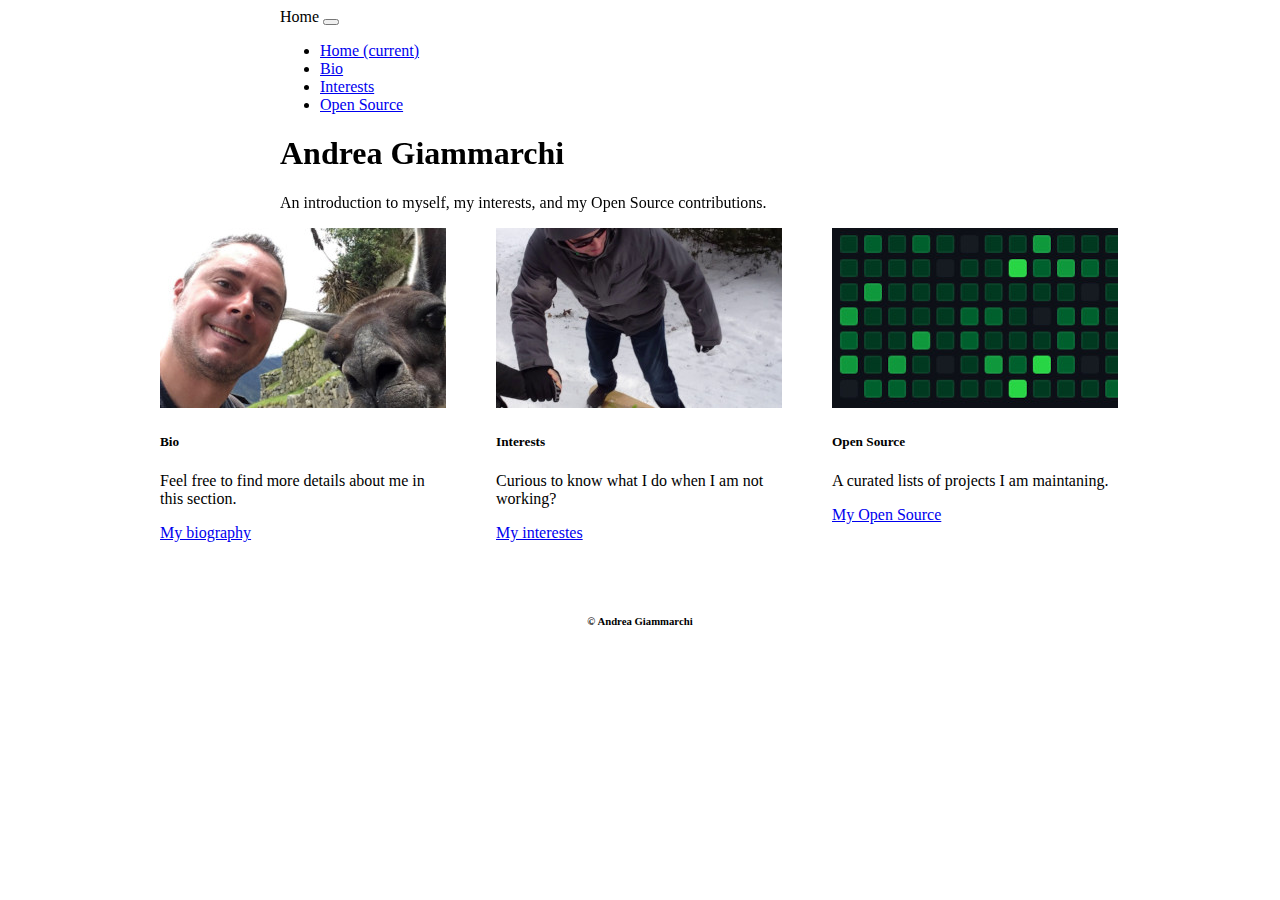
<file: index.html>
<!DOCTYPE html>
<html lang="en">
    <head>
        <meta charset="UTF-8">
        <meta name="viewport" content="width=device-width,initial-scale=1">
        <meta name="author" content="Andrea Giammarchi, @webreflection">
        <link rel="stylesheet" href="https://cdn.jsdelivr.net/npm/bootstrap@4.5.3/dist/css/bootstrap.min.css" integrity="sha384-TX8t27EcRE3e/ihU7zmQxVncDAy5uIKz4rEkgIXeMed4M0jlfIDPvg6uqKI2xXr2" crossorigin="anonymous">
        <script src="https://code.jquery.com/jquery-3.5.1.slim.min.js" integrity="sha384-DfXdz2htPH0lsSSs5nCTpuj/zy4C+OGpamoFVy38MVBnE+IbbVYUew+OrCXaRkfj" crossorigin="anonymous"></script>
        <script src="https://cdn.jsdelivr.net/npm/bootstrap@4.5.3/dist/js/bootstrap.bundle.min.js" integrity="sha384-ho+j7jyWK8fNQe+A12Hb8AhRq26LrZ/JpcUGGOn+Y7RsweNrtN/tE3MoK7ZeZDyx" crossorigin="anonymous"></script>
        <link href="styles.css" rel="stylesheet">
        <title>My Webpage - Andrea Giammarchi</title>
        <script>
        // I could use jQuery $(...) but that's not fun
        document.addEventListener('DOMContentLoaded', () => {

          // decorate the jumbotron with some fancy animation
          const jumbotron = document.querySelector('.jumbotron');
          const canvas = document.createElement('canvas');
          jumbotron.insertBefore(canvas, jumbotron.firstChild);

          // enforce canvas size (HiDPi compatible)
          const dPR = window.devicePixelRatio || 1;

          // adjust canvas on resize (or before first paint)
          function resize() {
            // drop explicit values
            canvas.width = null;
            canvas.height = null;
            // to force recalculate these
            canvas.width = canvas.offsetWidth * dPR;
            canvas.height = canvas.offsetHeight * dPR;
          }
          // add resize listener to the window
          addEventListener('resize', resize);

          // get the context and set its default style
          const context = canvas.getContext('2d');

          // repeat without stressing, if possible
          const next = window.requestIdleCallback || requestAnimationFrame;

          // draw squares behind the scene
          const size = 32 * dPR;
          const increment = 0.5;
          const squares = new Map;
          function drawSquare() {
            next(drawSquare);
            const width = canvas.width + size;
            const height = canvas.height + size;
            context.clearRect(0, 0, width, height);
            for (let x = 0; x < width; x += size) {
              for (let y = 0; y < height; y += size) {
                // define each square uniquely
                const squareName = `${x},${y}`;

                // create once a square if not known yet
                if (!squares.has(squareName)) {
                  // squares are just references with a size, an opacity,
                  // and a delay to wait for before start changing properties
                  squares.set(squareName, {
                    size: 0,
                    opacity: 100,
                    delay: Math.ceil(Math.random() * 1000)
                  });
                }

                // get the square and ...
                const square = squares.get(squareName);
                // if waiting, decrease delay until it's 0
                if (0 < square.delay)
                  square.delay--;
                // otherwise draw this square
                else {
                  // set a new style per each square based on opacity
                  context.fillStyle = `rgba(255,255,255,${square.opacity / 100})`;

                  // calculate the current size and the diff from the x/y
                  square.size = Math.min(square.size + increment, size);
                  const diff = (size - square.size) / 2;
                  // draw the square
                  context.fillRect(x + diff, y + diff, square.size, square.size);
                  // if max sized, fade out
                  if (square.size === size && square.opacity > 0)
                    square.opacity--;
                  // otherwise if it's faded out, reset
                  else if (square.opacity === 0) {
                    square.size = 0;
                    square.opacity = 100;
                  }
                }
              }
            }
          }

          // let's the show begin
          resize();
          drawSquare();
        });
        </script>
    </head>
    <body>
      <header class="bg-dark">
        <nav class="navbar navbar-expand-lg navbar-dark bg-dark">
          <span class="navbar-brand">Home</span>
          <button class="navbar-toggler" type="button" data-toggle="collapse" data-target="#navbarSupportedContent" aria-controls="navbarSupportedContent" aria-expanded="false" aria-label="Toggle navigation">
            <span class="navbar-toggler-icon"></span>
          </button>
          <div class="collapse navbar-collapse" id="navbarSupportedContent">
            <ul class="navbar-nav mr-auto">
              <li class="nav-item active">
                <a class="nav-link" href="index.html">Home <span class="sr-only">(current)</span></a>
              </li>
              <li class="nav-item">
                <a class="nav-link" href="bio.html">Bio</a>
              </li>
              <li class="nav-item">
                <a class="nav-link" href="interests.html">Interests</a>
              </li>
              <li class="nav-item">
                <a class="nav-link" href="open-source.html">Open Source</a>
              </li>
            </ul>
          </div>
        </nav>
      </header>
      <main>
        <div class="jumbotron jumbotron-fluid">
          <div class="container">
            <h1 class="display-4">Andrea Giammarchi</h1>
            <p class="lead">An introduction to myself, my interests, and my Open Source contributions.</p>
          </div>
        </div>
        <section id="summary">
          <div class="card" style="width: 18rem;">
            <img src="img/me-bio.jpg" class="card-img-top" alt="bio" height="180">
            <div class="card-body">
              <h5 class="card-title">Bio</h5>
              <p class="card-text">Feel free to find more details about me in this section.</p>
              <a href="bio.html" class="btn btn-primary">My biography</a>
            </div>
          </div>
          <div class="card" style="width: 18rem;">
            <img src="img/me-interests.jpg" class="card-img-top" alt="interests" height="180">
            <div class="card-body">
              <h5 class="card-title">Interests</h5>
              <p class="card-text">Curious to know what I do when I am not working?</p>
              <a href="interests.html" class="btn btn-primary">My interestes</a>
            </div>
          </div>
          <div class="card" style="width: 18rem;">
            <img src="img/me-open-source.jpg" class="card-img-top" alt="open source" height="180">
            <div class="card-body">
              <h5 class="card-title">Open Source</h5>
              <p class="card-text">A curated lists of projects I am maintaning.</p>
              <a href="open-source.html" class="btn btn-primary">My Open Source</a>
            </div>
          </div>
        </section>
      </main>
      <footer class="container-sm">
        <h6>&copy; Andrea Giammarchi</h6>
      </footer>
    </body>
</html>
</file>
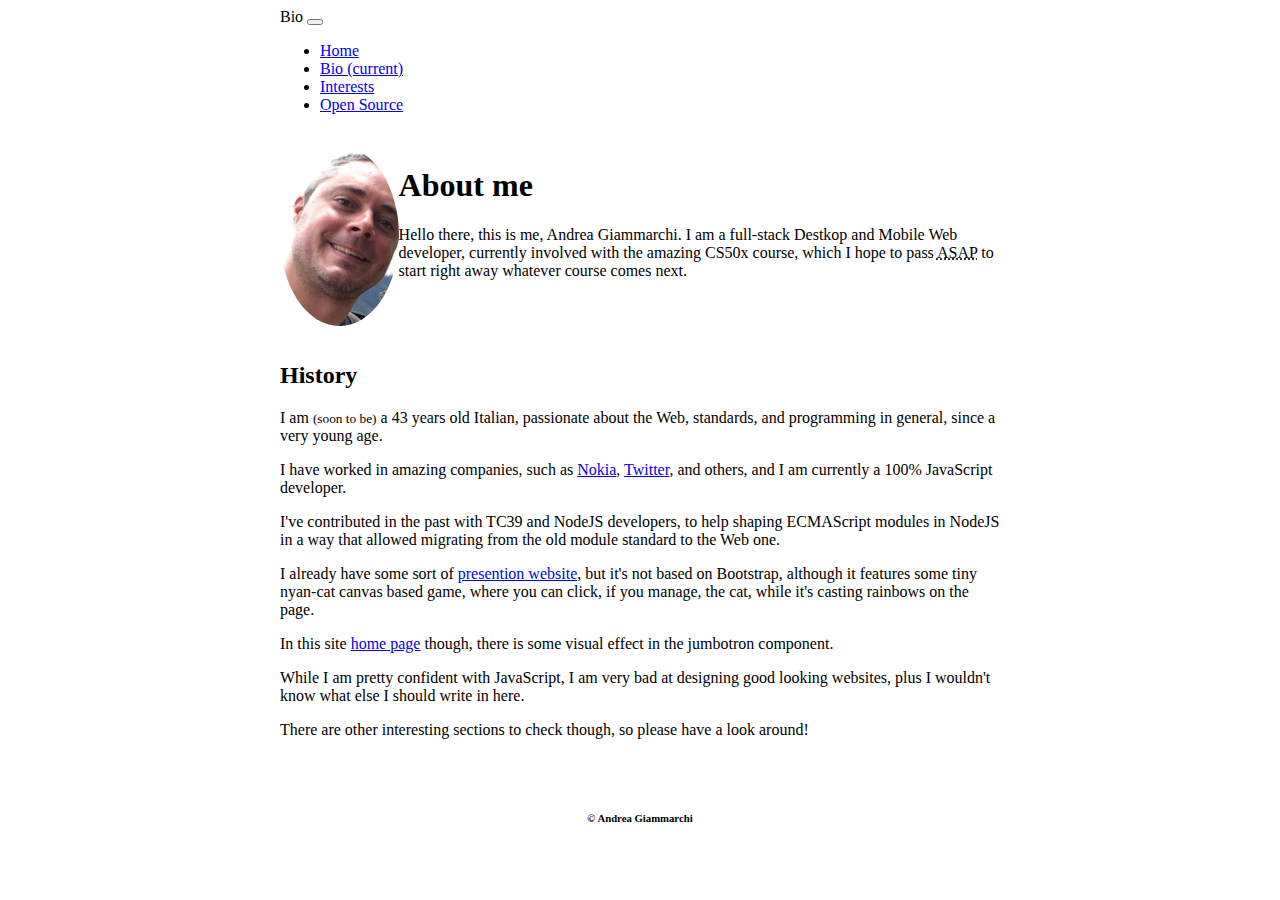
<file: bio.html>
<!DOCTYPE html>
<html lang="en">
    <head>
        <meta charset="UTF-8">
        <meta name="viewport" content="width=device-width,initial-scale=1">
        <meta name="author" content="Andrea Giammarchi, @webreflection">
        <link rel="stylesheet" href="https://cdn.jsdelivr.net/npm/bootstrap@4.5.3/dist/css/bootstrap.min.css" integrity="sha384-TX8t27EcRE3e/ihU7zmQxVncDAy5uIKz4rEkgIXeMed4M0jlfIDPvg6uqKI2xXr2" crossorigin="anonymous">
        <script src="https://code.jquery.com/jquery-3.5.1.slim.min.js" integrity="sha384-DfXdz2htPH0lsSSs5nCTpuj/zy4C+OGpamoFVy38MVBnE+IbbVYUew+OrCXaRkfj" crossorigin="anonymous"></script>
        <script src="https://cdn.jsdelivr.net/npm/bootstrap@4.5.3/dist/js/bootstrap.bundle.min.js" integrity="sha384-ho+j7jyWK8fNQe+A12Hb8AhRq26LrZ/JpcUGGOn+Y7RsweNrtN/tE3MoK7ZeZDyx" crossorigin="anonymous"></script>
        <link href="styles.css" rel="stylesheet">
        <title>My Webpage - Bio</title>
    </head>
    <body>
      <header class="bg-dark">
        <nav class="navbar navbar-expand-lg navbar-dark bg-dark">
          <span class="navbar-brand">Bio</span>
          <button class="navbar-toggler" type="button" data-toggle="collapse" data-target="#navbarSupportedContent" aria-controls="navbarSupportedContent" aria-expanded="false" aria-label="Toggle navigation">
            <span class="navbar-toggler-icon"></span>
          </button>
          <div class="collapse navbar-collapse" id="navbarSupportedContent">
            <ul class="navbar-nav mr-auto">
              <li class="nav-item">
                <a class="nav-link" href="index.html">Home</a>
              </li>
              <li class="nav-item active">
                <a class="nav-link" href="bio.html">Bio <span class="sr-only">(current)</span></a>
              </li>
              <li class="nav-item">
                <a class="nav-link" href="interests.html">Interests</a>
              </li>
              <li class="nav-item">
                <a class="nav-link" href="open-source.html">Open Source</a>
              </li>
            </ul>
          </div>
        </nav>
      </header>
      <main>
        <section id="intro">
          <div class="round-wrapper"><img src="img/me-bio.jpg" alt="my face"></div>
          <div class="container">
            <h1>About me</h1>
            <p>
              Hello there, this is me, Andrea Giammarchi.
              I am a full-stack Destkop and Mobile Web developer, currently involved with the amazing CS50x course, which I hope to pass <abbr title="As Soon As Possible">ASAP</abbr> to start right away whatever course comes next.
            </p>
          </div>
        </section>
        <section>
          <header>
            <h2>History</h2>
          </header>
          <p>
            I am <small>(soon to be)</small> a 43 years old Italian, passionate about the Web, standards, and programming in general, since a very young age.
          </p>
          <p>
            I have worked in amazing companies, such as <a href="https://nokia.com">Nokia</a>, <a href="https://twitter.com">Twitter</a>, and others, and I am currently a 100% JavaScript developer.
          </p>
          <p>
            I've contributed in the past with TC39 and NodeJS developers, to help shaping ECMAScript modules in NodeJS in a way that allowed migrating from the old module standard to the Web one.
          </p>
          <p>
            I already have some sort of <a href="https://webreflection.co.uk/">presention website</a>, but it's not based on Bootstrap, although it features some tiny nyan-cat canvas based game, where you can click, if you manage, the cat, while it's casting rainbows on the page.
          </p>
          <p>
            In this site <a href="index.html">home page</a> though, there is some visual effect in the jumbotron component.
          </p>
          <p>
            While I am pretty confident with JavaScript, I am very bad at designing good looking websites, plus I wouldn't know what else I should write in here.
          </p>
          <p>
            There are other interesting sections to check though, so please have a look around!
          </p>
        </section>
      </main>
      <footer class="container-sm">
        <h6>&copy; Andrea Giammarchi</h6>
      </footer>
    </body>
</html>
</file>
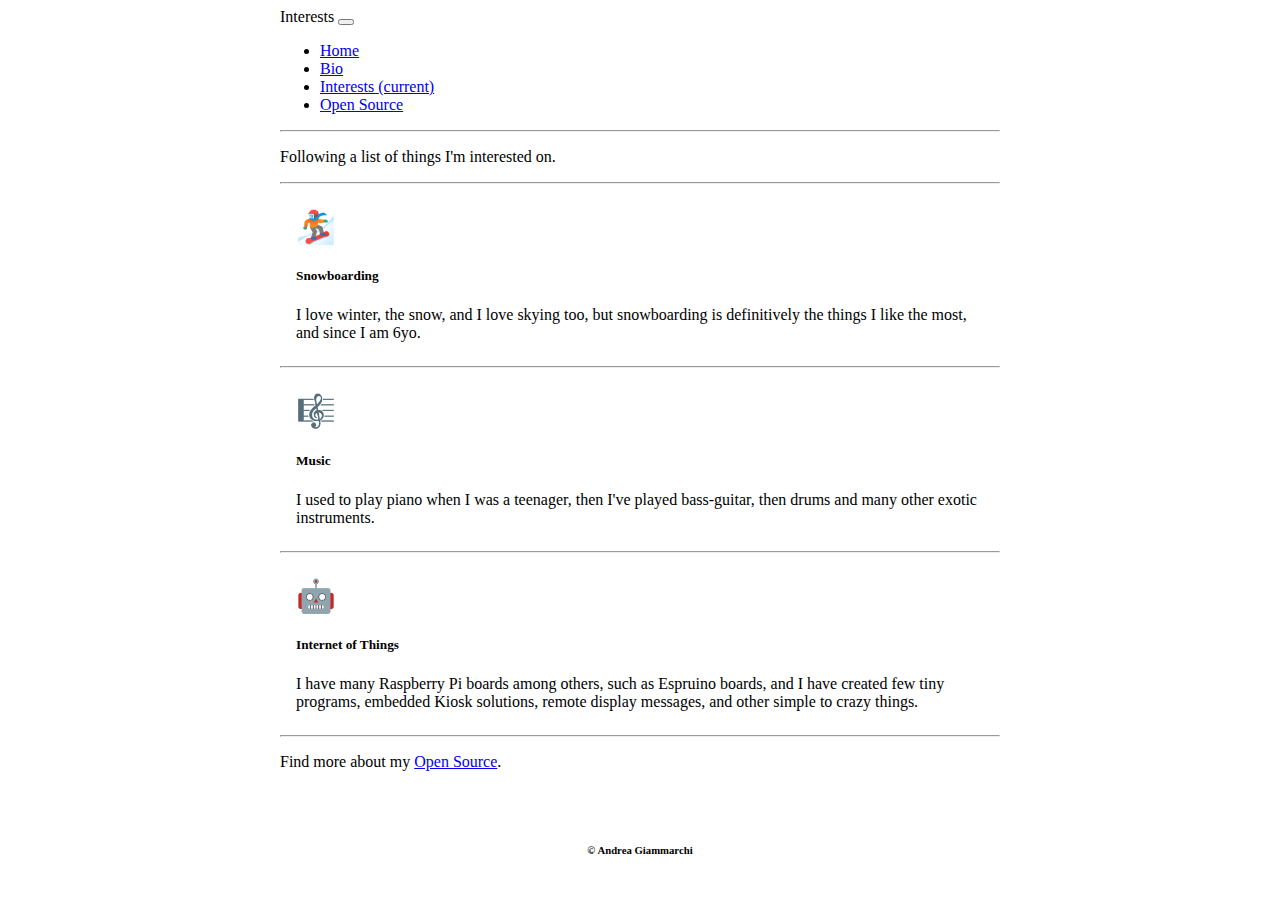
<file: interests.html>
<!DOCTYPE html>
<html lang="en">
    <head>
        <meta charset="UTF-8">
        <meta name="viewport" content="width=device-width,initial-scale=1">
        <meta name="author" content="Andrea Giammarchi, @webreflection">
        <link rel="stylesheet" href="https://cdn.jsdelivr.net/npm/bootstrap@4.5.3/dist/css/bootstrap.min.css" integrity="sha384-TX8t27EcRE3e/ihU7zmQxVncDAy5uIKz4rEkgIXeMed4M0jlfIDPvg6uqKI2xXr2" crossorigin="anonymous">
        <script src="https://code.jquery.com/jquery-3.5.1.slim.min.js" integrity="sha384-DfXdz2htPH0lsSSs5nCTpuj/zy4C+OGpamoFVy38MVBnE+IbbVYUew+OrCXaRkfj" crossorigin="anonymous"></script>
        <script src="https://cdn.jsdelivr.net/npm/bootstrap@4.5.3/dist/js/bootstrap.bundle.min.js" integrity="sha384-ho+j7jyWK8fNQe+A12Hb8AhRq26LrZ/JpcUGGOn+Y7RsweNrtN/tE3MoK7ZeZDyx" crossorigin="anonymous"></script>
        <link href="styles.css" rel="stylesheet">
        <title>My Webpage - Interests</title>
    </head>
    <body>
      <header class="bg-dark">
        <nav class="navbar navbar-expand-lg navbar-dark bg-dark">
          <span class="navbar-brand">Interests</span>
          <button class="navbar-toggler" type="button" data-toggle="collapse" data-target="#navbarSupportedContent" aria-controls="navbarSupportedContent" aria-expanded="false" aria-label="Toggle navigation">
            <span class="navbar-toggler-icon"></span>
          </button>
          <div class="collapse navbar-collapse" id="navbarSupportedContent">
            <ul class="navbar-nav mr-auto">
              <li class="nav-item">
                <a class="nav-link" href="index.html">Home</a>
              </li>
              <li class="nav-item">
                <a class="nav-link" href="bio.html">Bio</a>
              </li>
              <li class="nav-item active">
                <a class="nav-link" href="interests.html">Interests <span class="sr-only">(current)</span></a>
              </li>
              <li class="nav-item">
                <a class="nav-link" href="open-source.html">Open Source</a>
              </li>
            </ul>
          </div>
        </nav>
      </header>
      <main>
        <section>
          <hr>
          <p>
            Following a list of things I'm interested on.
          </p>
          <hr>
          <div class="media">
            <span class="mr-3 emoji">🏂</span>
            <div class="media-body">
              <h5 class="mt-0">Snowboarding</h5>
              I love winter, the snow, and I love skying too, but snowboarding is definitively the things I like the most, and since I am 6yo.
            </div>
          </div>
          <hr>
          <div class="media">
            <span class="mr-3 emoji">🎼</span>
            <div class="media-body">
              <h5 class="mt-0">Music</h5>
              I used to play piano when I was a teenager, then I've played bass-guitar, then drums and many other exotic instruments.
            </div>
          </div>
          <hr>
          <div class="media">
            <span class="mr-3 emoji">🤖</span>
            <div class="media-body">
              <h5 class="mt-0">Internet of Things</h5>
              I have many Raspberry Pi boards among others, such as Espruino boards, and I have created few tiny programs, embedded Kiosk solutions, remote display messages, and other simple to crazy things.
            </div>
          </div>
          <hr>
          <p>
            Find more about my <a href="open-source.html">Open Source</a>.
          </p>
        </section>
      </main>
      <footer class="container-sm">
        <h6>&copy; Andrea Giammarchi</h6>
      </footer>
    </body>
</html>
</file>
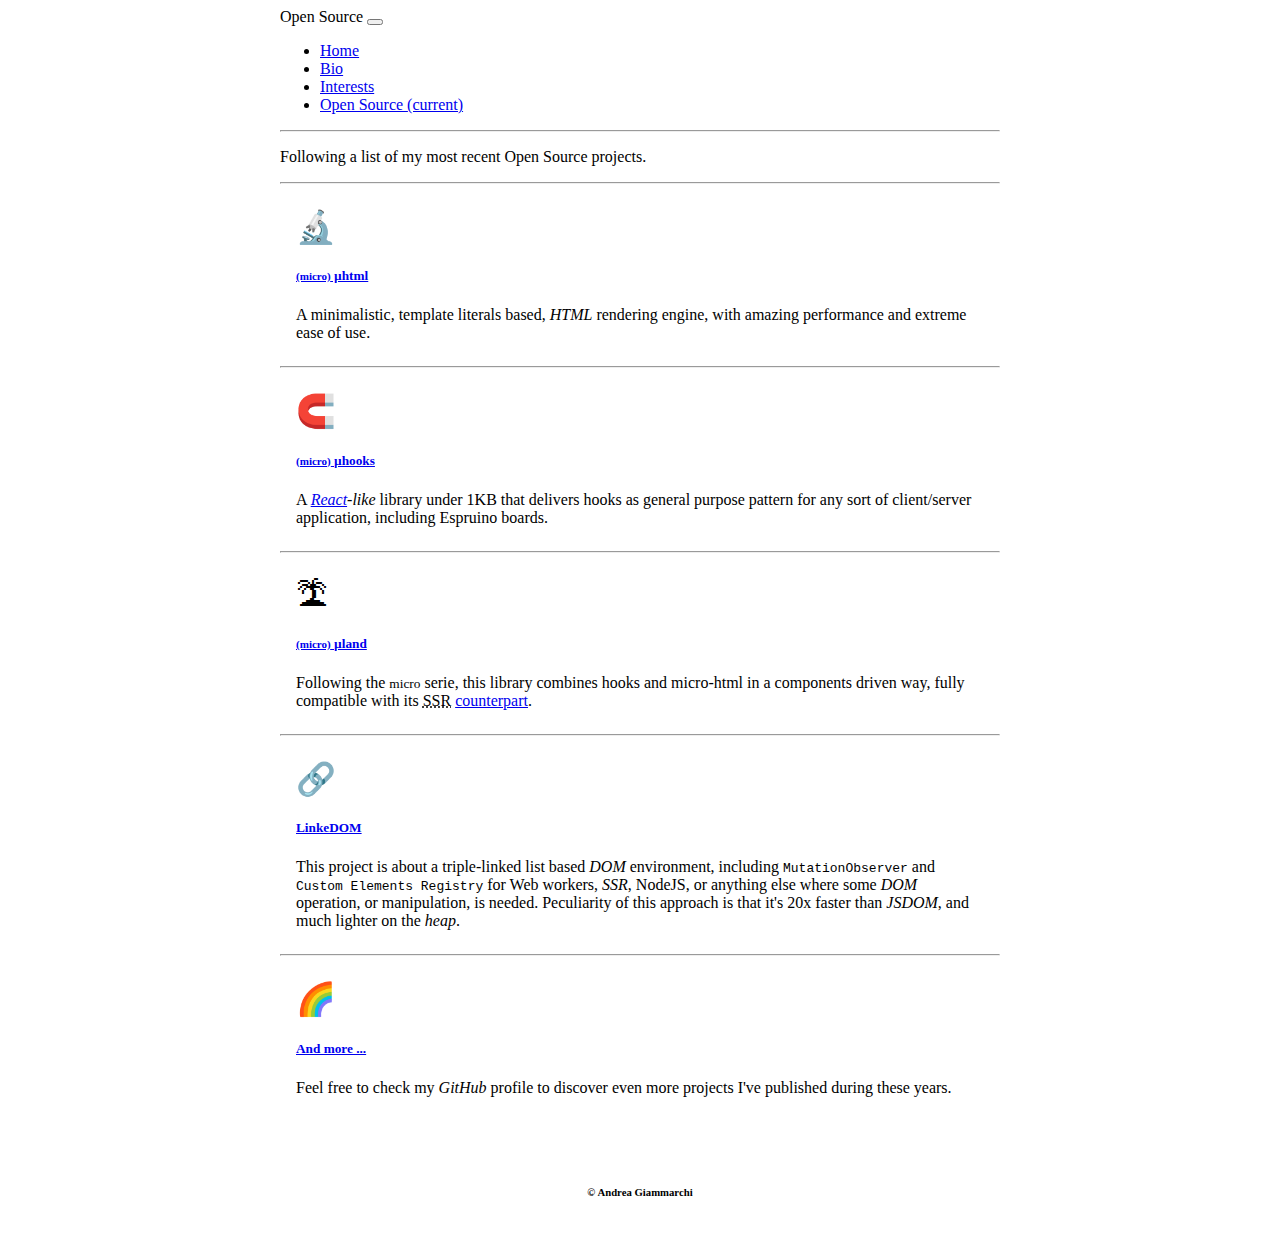
<file: open-source.html>
<!DOCTYPE html>
<html lang="en">
    <head>
        <meta charset="UTF-8">
        <meta name="viewport" content="width=device-width,initial-scale=1">
        <meta name="author" content="Andrea Giammarchi, @webreflection">
        <link rel="stylesheet" href="https://cdn.jsdelivr.net/npm/bootstrap@4.5.3/dist/css/bootstrap.min.css" integrity="sha384-TX8t27EcRE3e/ihU7zmQxVncDAy5uIKz4rEkgIXeMed4M0jlfIDPvg6uqKI2xXr2" crossorigin="anonymous">
        <script src="https://code.jquery.com/jquery-3.5.1.slim.min.js" integrity="sha384-DfXdz2htPH0lsSSs5nCTpuj/zy4C+OGpamoFVy38MVBnE+IbbVYUew+OrCXaRkfj" crossorigin="anonymous"></script>
        <script src="https://cdn.jsdelivr.net/npm/bootstrap@4.5.3/dist/js/bootstrap.bundle.min.js" integrity="sha384-ho+j7jyWK8fNQe+A12Hb8AhRq26LrZ/JpcUGGOn+Y7RsweNrtN/tE3MoK7ZeZDyx" crossorigin="anonymous"></script>
        <link href="styles.css" rel="stylesheet">
        <title>My Webpage - Open Source</title>
    </head>
    <body>
      <header class="bg-dark">
        <nav class="navbar navbar-expand-lg navbar-dark bg-dark">
          <span class="navbar-brand">Open Source</span>
          <button class="navbar-toggler" type="button" data-toggle="collapse" data-target="#navbarSupportedContent" aria-controls="navbarSupportedContent" aria-expanded="false" aria-label="Toggle navigation">
            <span class="navbar-toggler-icon"></span>
          </button>
          <div class="collapse navbar-collapse" id="navbarSupportedContent">
            <ul class="navbar-nav mr-auto">
              <li class="nav-item">
                <a class="nav-link" href="index.html">Home</a>
              </li>
              <li class="nav-item">
                <a class="nav-link" href="bio.html">Bio</a>
              </li>
              <li class="nav-item">
                <a class="nav-link" href="interests.html">Interests</a>
              </li>
              <li class="nav-item">
                <a class="nav-link active" href="open-source.html">Open Source <span class="sr-only">(current)</span></a>
              </li>
            </ul>
          </div>
        </nav>
      </header>
      <main>
        <section>
          <hr>
          <p>
            Following a list of my most recent Open Source projects.
          </p>
          <hr>
          <div class="media">
            <span class="mr-3 emoji">🔬</span>
            <div class="media-body">
              <h5 class="mt-0"><a href="https://github.com/WebReflection/uhtml#readme"><small>(micro)</small> µhtml</a></h5>
              A minimalistic, template literals based, <em>HTML</em> rendering engine, with amazing performance and extreme ease of use.
            </div>
          </div>
          <hr>
          <div class="media">
            <span class="mr-3 emoji">🧲</span>
            <div class="media-body">
              <h5 class="mt-0"><a href="https://github.com/WebReflection/uhooks#readme"><small>(micro)</small> µhooks</a></h5>
              A <em><a href="https://reactjs.org/docs/hooks-intro.html">React</a>-like</em> library under 1KB that delivers hooks as general purpose pattern for any sort of client/server application, including Espruino boards.
            </div>
          </div>
          <hr>
          <div class="media">
            <span class="mr-3 emoji">🏝</span>
            <div class="media-body">
              <h5 class="mt-0"><a href="https://github.com/WebReflection/uland#readme"><small>(micro)</small> µland</a></h5>
              Following the <small>micro</small> serie, this library combines hooks and micro-html in a components driven way, fully compatible with its <abbr title="Server Side Rendering">SSR</abbr> <a href="https://github.com/WebReflection/uland-ssr#readme">counterpart</a>.
            </div>
          </div>
          <hr>
          <div class="media">
            <span class="mr-3 emoji">🔗</span>
            <div class="media-body">
              <h5 class="mt-0"><a href="https://github.com/WebReflection/uland#readme">LinkeDOM</a></h5>
              This project is about a triple-linked list based <em>DOM</em> environment, including <code>MutationObserver</code> and <code>Custom Elements Registry</code> for Web workers, <em>SSR</em>, NodeJS, or anything else where some <em>DOM</em> operation, or manipulation, is needed.
              Peculiarity of this approach is that it's 20x faster than <em>JSDOM</em>, and much lighter on the <em>heap</em>.
            </div>
          </div>
          <hr>
          <div class="media">
            <span class="mr-3 emoji">🌈</span>
            <div class="media-body">
              <h5 class="mt-0"><a href="https://github.com/WebReflection">And more ...</a></h5>
              Feel free to check my <em>GitHub</em> profile to discover even more projects I've published during these years.
            </div>
          </div>
        </section>
      </main>
      <footer class="container-sm">
        <h6>&copy; Andrea Giammarchi</h6>
      </footer>
    </body>
</html>
</file>
<file: styles.css>
nav, .jumbotron > .container, section {
  margin: auto;
  max-width: 720px;
}

.jumbotron, .jumbotron *:not(canvas) {
  position: relative;
}

.jumbotron canvas {
  position: absolute;
  top: 0;
  width: 100%;
  height: 100%;
}

.navbar-brand {
  min-width: 160px;
}

#summary {
  max-width: 960px;
  display: flex;
  justify-content: space-between;
}

#intro {
  display: flex;
  padding: 16px;
}

#intro .round-wrapper {
  border-radius: 50%;
  max-width: 180px;
  max-height: 180px;
  overflow: hidden;
  border: 4px solid var(--info);
}

.media {
  padding: 16px;
  transition: background 0.3s;
}

.media:hover {
  background-color: var(--light);
}

span.emoji {
  font-size: xx-large;
}

footer {
  margin-top: 32px;
  padding: 16px;
  text-align: center;
}

@media (max-width: 960px) {
  #summary, #intro {
      flex-direction: column;
  }

  #summary .card {
      margin: auto;
      margin-top: 16px;
  }

  p {
      padding: 8px;
  }
}
</file>
